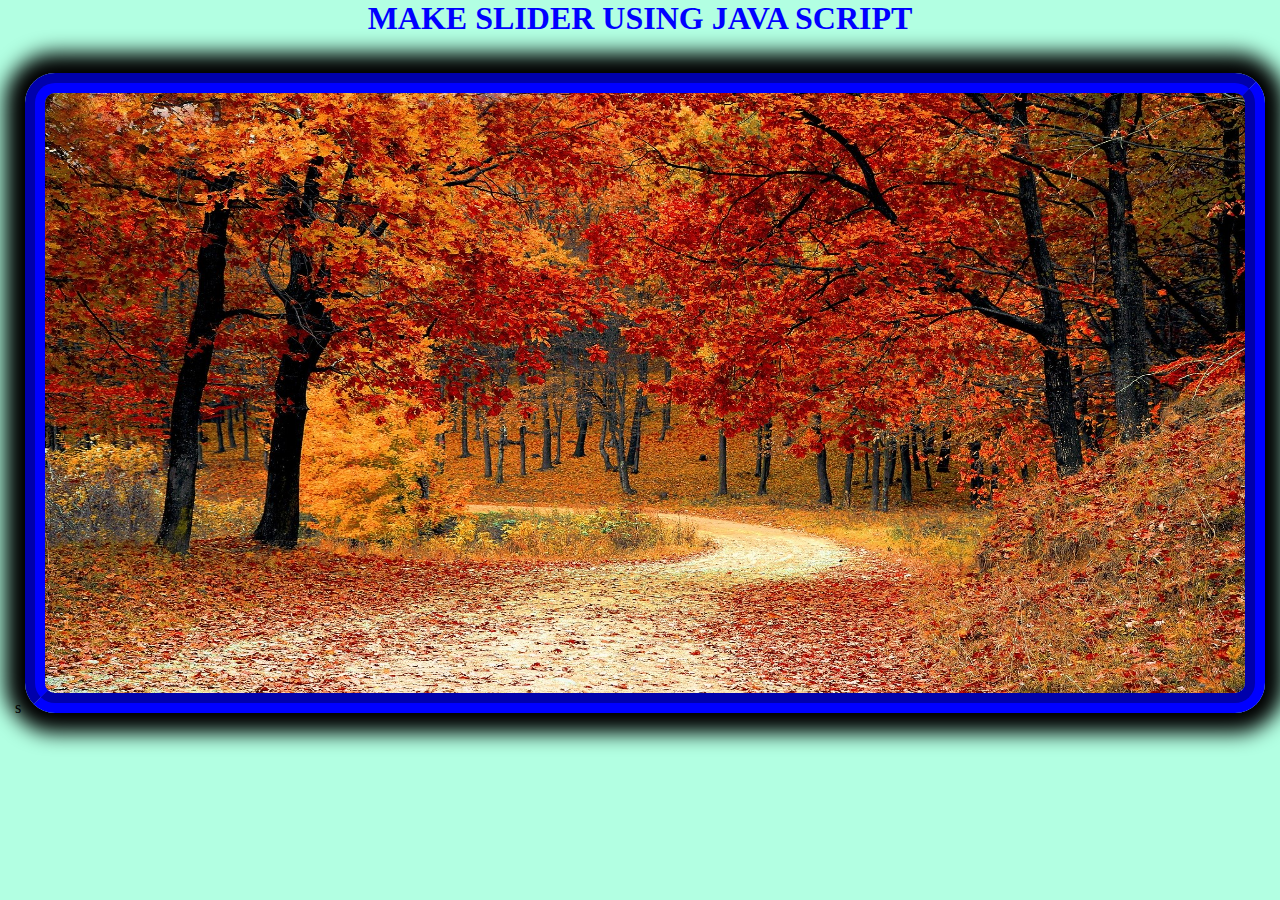
<file: Image slider (level 1)/task7.5.htm>
<html>
<head>
<style>
*
{
margin:0px;
}
#slider
{
height:100%;
width:100%;
background:rgba(0,256,160,0.3);
}


img
{
height:600px;
width:1200px;
border-radius:30px;
box-shadow:0px 0px 20px 20px black;
}

</style>

<script>
var arr=["img/a1.jpg","img/a2.jpg","img/a3.jpg","img/a4.jpg","img/a5.jpg","img/a6.jpg"];
var txt=["20px groove blue","20px groove orange","20px groove green","20px groove gray","20px groove pink","20px groove red"];
var txt1=["blue","orange","green","gray","pink","red"]
i=0;
function slider()
{
var im=document.getElementById("r1");
var m=document.getElementById("w1");
im.src=arr[i];
im.style.border=txt[i];
m.style.color=txt1[i];
i++;
if(i==5)
i=0;
}
window.setInterval("slider()",2000);
</script>
</head>
<body onload="slider()">
<center>

<div id="slider"> 
<h1 id="w1"> MAKE SLIDER USING JAVA SCRIPT</h1>
<br/><br/>s
<img src="img/a1.jpg" id="r1"/>


</div>
 </center>
</body>
</html>
</file>
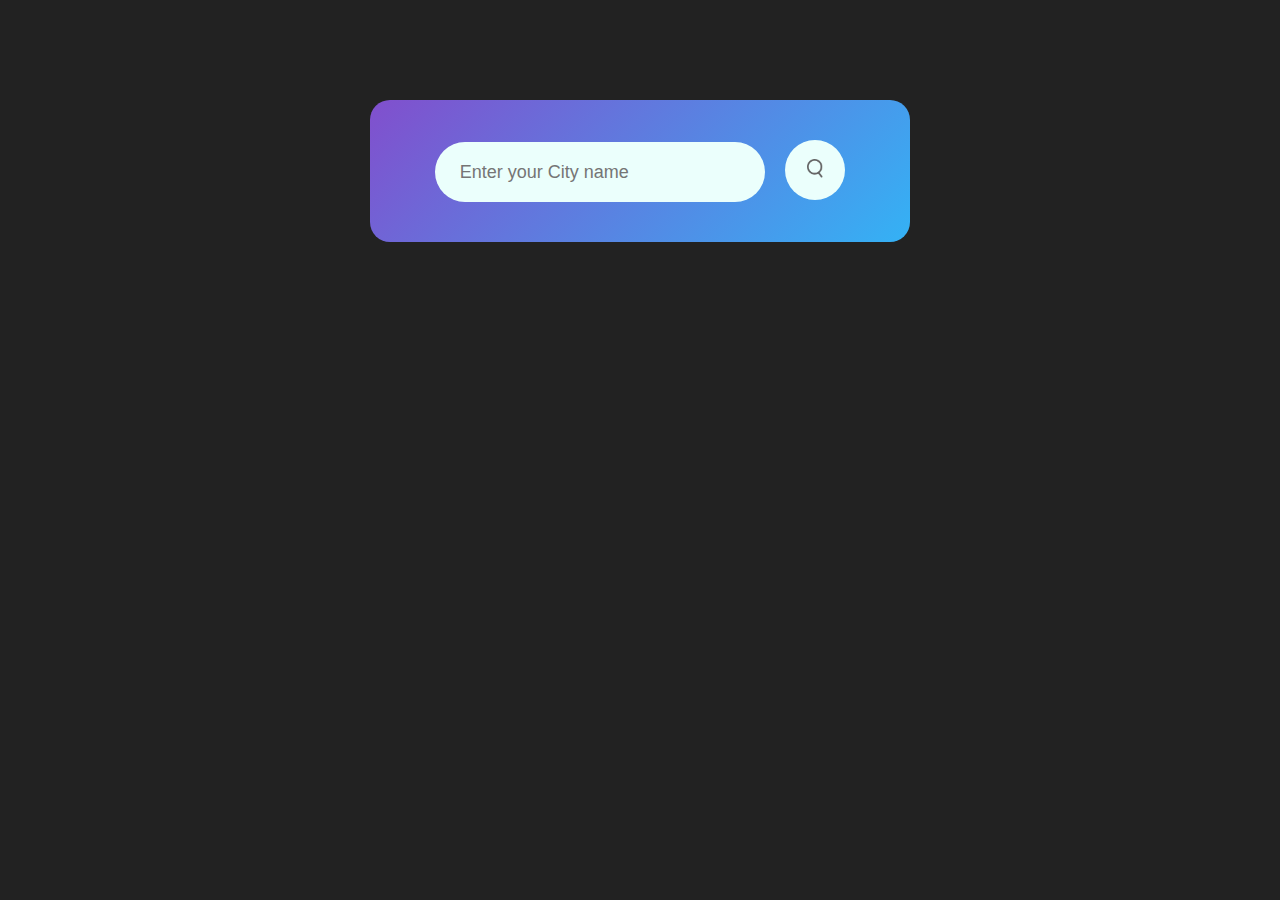
<file: weather web application(level 2)/weather.html>
<!DOCTYPE html>
<html>
<head>
<title> Weather Application
</title>
<link rel="stylesheet" href="style.css">

<meta name="viewport" content="width=device-width,initial-scale=1.0">
</head>
<body>
<div class="card">
    <div class="search">
	<input type="text" placeholder="Enter your City name" spellcheck="false">
     <button> <img src="images/search.png" > </button>	
	</div>
	<div class="error"> <p>Invalid City Name</p></div>
	<div class="weather">
	<img src="images/rain.png" class="weather-icon">
	<h1 class="temp">22°c </h1>
	<h2 class="city">New York</h2>
	<div class="details">
	 <div class="col"> 
	     <img src="images/humidity.png">
		   <div> 
		    <p class="humidity">50%</p>
			<p> Humidity</p>
		    </div>
		</div>
	     <div class="col"> 
	     <img src="images/wind.png">
		   <div> 
		    <p class="wind">15 km/h</p>
			<p> Wind Speed</p>
		    </div>
		</div>
	 </div>
	</div>
</div>
<script> 
 const apikey="9aeb59e541ff757409913fc79bbcd741";
 const apiurl="https://api.openweathermap.org/data/2.5/weather?units=metric&q=";
 
 const searchBox=document.querySelector(".search input");
 const searchBtn=document.querySelector(".search button");
 const weatherIcon=document.querySelector(".weather-icon");
 
 
 async  function checkWeather(city)
   {
      const response= await fetch(apiurl + city + `&appid=${apikey}`);
  
       if(response.status==404)
       {
         document.querySelector(".error").style.display="block";
         document.querySelector(".weather").style.display="none";
   
       }else
       {
         var data=await response.json();
  
         console.log(data);
  
         document.querySelector(".city").innerHTML=data.name;
          document.querySelector(".temp").innerHTML=Math.round(data.main.temp) + "°c";
          document.querySelector(".humidity").innerHTML=data.main.humidity +"%";
          document.querySelector(".wind").innerHTML= data.wind.speed +"km/h";
 
             if(data.weather[0].main== "Clouds")
             { 	
               weatherIcon.src= "images/clouds.png";
             }
 
             else if(data.weather[0].main=="Clear")
             {
               weatherIcon.src="images/clear.png";
              }
              else if(data.weather[0].main=="Rain")
             {
               weatherIcon.src="images/Rain.png";
             }
             else if(data.weather[0].main=="Drizzle")
             {
               weatherIcon.src="images/drizzle.png";
             }
             else if(data.weather[0].main=="Mist")
             {
               weatherIcon.src="images/mist.png";
             };
 
                document.querySelector(".weather").style.display="block";
        };
 
  
    };
 
 searchBtn.addEventListener("click",()=>{
   checkWeather(searchBox.value)
 });
 
</script>
</body>
</head>
</html>
</file>
<file: weather web application(level 2)/style.css>
*
{
margin:0;
padding:0;
font-family:'poppins',sans-serif;
}
body
{
	background:#222;

}
.card
{
	width:90%;
	max-width:470px;
	background: linear-gradient(135deg, #814fcd,#34b2f5);
	color:#fff;
	margin:100px auto 0;
	border-radius: 20px;
	padding: 40px 35px;
	text-align: center;
}
.search input
{
	border:0;
	outline:0;
	background: #ebfffc;
	color:#555;
	padding: 10px 25px;
	height:40px;
	border-radius:30px;
	flex:1;
	margin-right:16px;
	font-size:18px;
	width:280px;

	
}
.search button
{
	border:0;
	outline:0;
	background: #ebfffc;
	border-radius:50%;
	width:60px;
	height:60px;
	cursor:pointer;
}

.search button img{
	width:16px;
}
.weather-icon
{
	width:170px;
	margin-top:30px;
}
.weather h2{
	font-size: 45px;
	font-weight:500;
}
.weather h1{
	font-size: 80px;
	font-weight:400;
	margin-top:-10px;
}
.details
{
	display: flex;
	align-items:center;
	justify-content: space-between;
	padding:0 20px;
	margin-top:50px;
}
.col
{
	display:flex;
	align-items:center;
	text-align:left;
}
.col img
{
	width:40px;
	margin-right:10px;
}
.humidity,.wind
{
	font-size:28px;
	margin-top:-6px;
	
}
.weather{
display:none;
}
.error
{
	text-align:center;
	font-size:20px;
	margin-top:20px;
	display:none;
}
</file>
